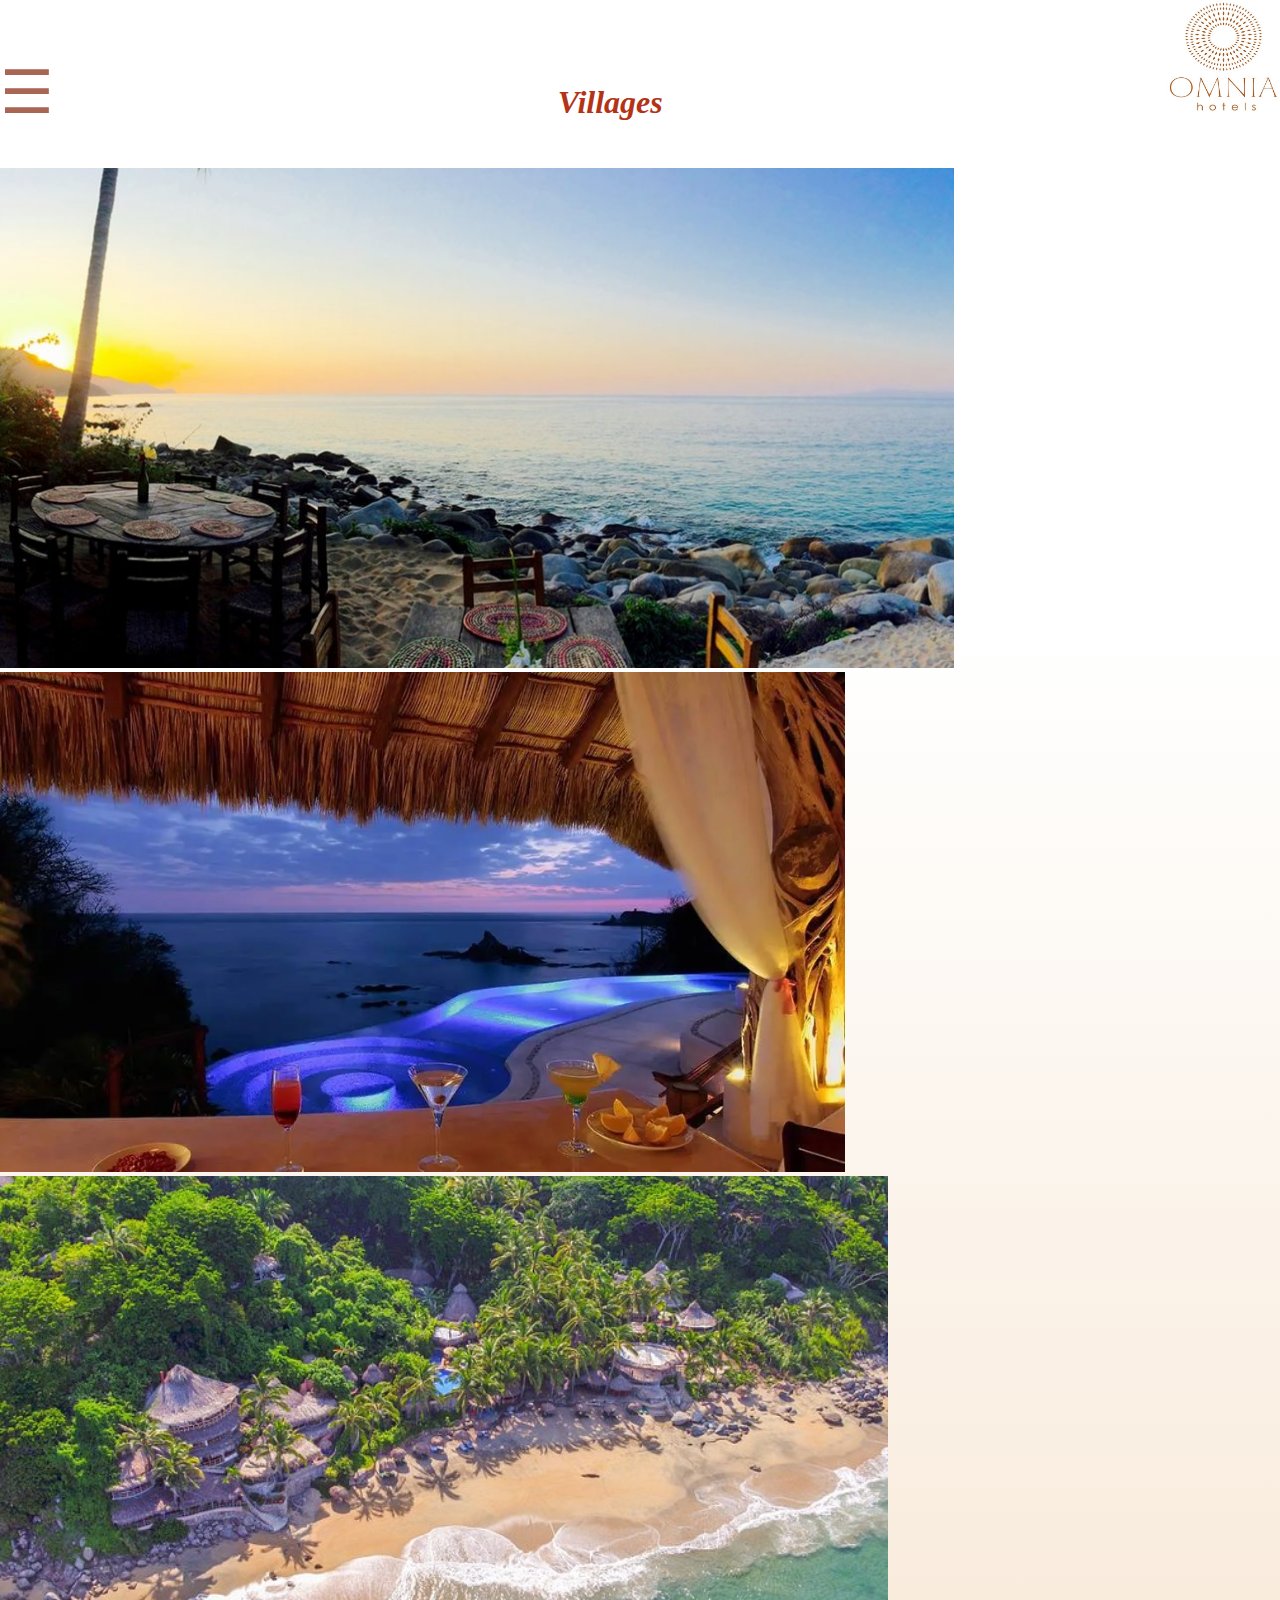
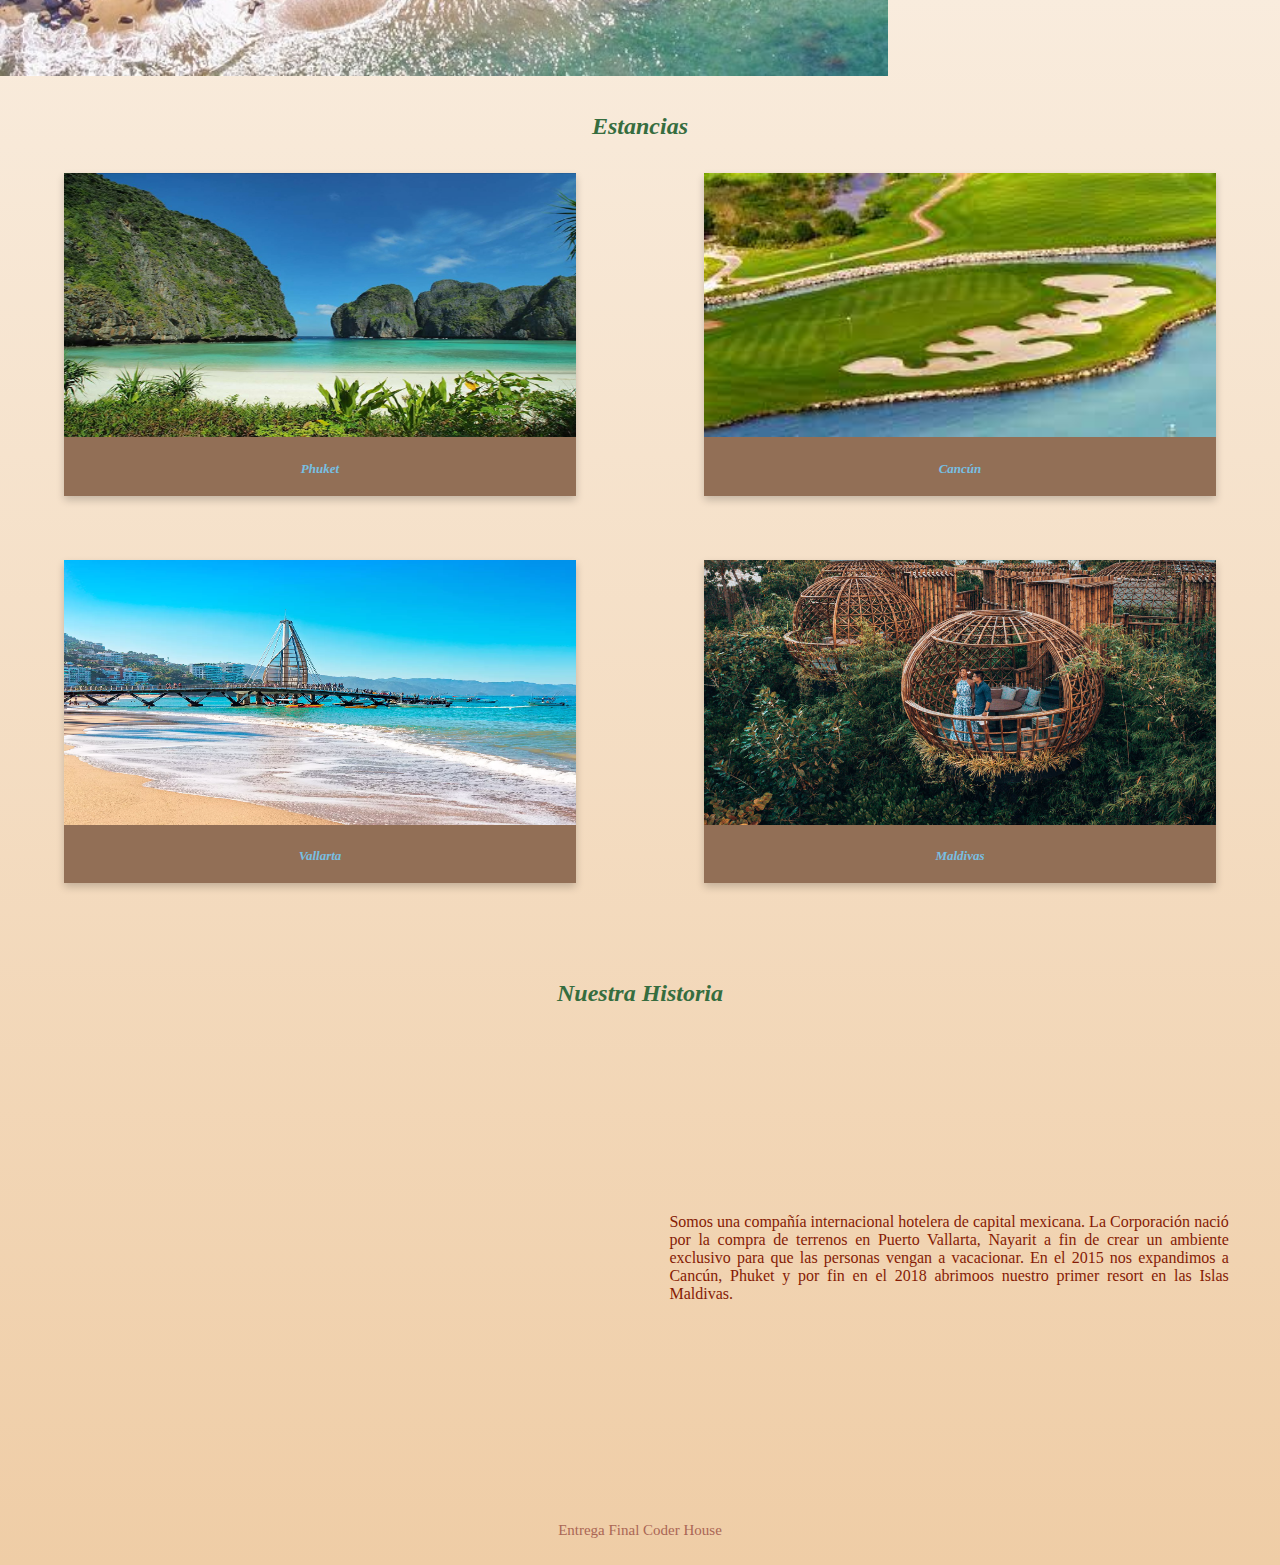
<file: index.html>
<!DOCTYPE html>
<html lang="en">

<head>
    <meta charset="UTF-8">
    <meta http-equiv="X-UA-Compatible" content="IE=edge">
    <meta name="viewport" content="width=device-width, initial-scale=1.0">
    <title>The Omnia</title>
    <link rel="stylesheet" href="https://cdn.jsdelivr.net/npm/bootstrap-icons@1.10.3/font/bootstrap-icons.css">
    <link href="https://cdn.jsdelivr.net/npm/bootstrap@5.3.0-alpha1/dist/css/bootstrap.min.css" rel="stylesheet"
        integrity="sha384-GLhlTQ8iRABdZLl6O3oVMWSktQOp6b7In1Zl3/Jr59b6EGGoI1aFkw7cmDA6j6gD" crossorigin="anonymous">
    <link rel="stylesheet" href="assets/css/main.css" />
    <meta name="description" content="hoteles boutique en vallarta">
    <link rel="icon" type="image/x-icon" href="assets/img/omnia hotel.jpeg">
    <meta name="keywords" content="hoteles en vallarta, golf en vallarta, spa en vallarta">
    <meta name="viewport" content="width=device-width, initial-scale=1">


</head>

<body>

    <!-- logo, titulo menu -->

    <header id="header">

        <div>
            <img class="logo" src="assets/img/omnia hotel.jpeg" alt="50" height="50">
        </div>

        <h1>Villages</h1>

        <div id="myNav" class="overlay">
            <a href="javascript:void(0)" class="closebtn" onclick="closeNav()">&times;</a>
            <div class="overlay-content">
                <a href="file:///Users/anagglez/Desktop/EntregaFinal+Gonzalez/index.html">Inicio</a>
                <a href="file:///Users/anagglez/Desktop/EntregaFinal+Gonzalez/bungalow.html">Bungalows</a>
                <a href="file:///Users/anagglez/Desktop/EntregaFinal+Gonzalez/Suites.html">Suites</a>
                <a href="file:///Users/anagglez/Desktop/EntregaFinal+Gonzalez/Spa.html">Spa</a>
                <a href="file:///Users/anagglez/Desktop/EntregaFinal+Gonzalez/golf.html">Golf</a>

            </div>
        </div>

        <span class="rayas" style="font-size:60px;cursor:pointer" onclick="openNav()">&#9776; </span>

    </header>

    <div id="contenedor-global">

        <!-- Contenido  -->
        <main id="contenido-global">

            <!-- Carrusel de Bootstrap -->
            <div id="carouselExampleSlidesOnly" class="carousel slide" data-bs-ride="carousel">
                <div class="carousel-inner">
                    <div class="carousel-item active">
                        <img src="assets/img/hotelesvallarta.jpeg" class="d-block w-100" alt="..." height="500">
                    </div>
                    <div class="carousel-item">
                        <img src="assets/img/hotelesvallarta2.jpeg" class="d-block w-100" alt="..." height="500">
                    </div>
                    <div class="carousel-item">
                        <img src="assets/img/hotelesvallarta3.jpeg" class="d-block w-100" alt="..." height="500">
                    </div>
                </div>
            </div>

            <!-- Lugares -->

            <h2>Estancias</h2>

            <div id="locaciones">

                <div class="card1">
                    <img src="assets/img/phuket.jpeg" alt="Avatar" height=100 style="width:100%">
                    <div class="container">
                        <h4><b>Phuket</b></h4>
                    </div>
                </div>

                <div class="card2">
                    <img src="assets/img/cancun.jpeg" alt="Avatar" height=100 style="width:100%">
                    <div class="container">
                        <h4><b>Cancún</b></h4>
                    </div>
                </div>

                <div class="card3">
                    <img src="assets/img/vallarta.webp" alt="Avatar" height=100 style="width:100%">
                    <div class="container">
                        <h4><b>Vallarta</b></h4>
                    </div>
                </div>

                <div class="card4">
                    <img src="assets/img/maldives.jpeg" alt="Avatar" height=100 style="width:100%">
                    <div class="container">
                        <h4><b>Maldivas</b></h4>
                    </div>
                </div>

            </div>



            <!-- Video -->

            <h2>Nuestra Historia</h2>

            <div id="explicacion">
                <iframe class="video" width="500" height="400" src="https://www.youtube.com/embed/mBd3V5em8AQ"
                    title="YouTube video player" frameborder="0"
                    allow="accelerometer; autoplay; clipboard-write; encrypted-media; gyroscope; picture-in-picture"
                    allowfullscreen width="50%"></iframe>
                </video>

                <P class="texto">
                    Somos una compañía internacional hotelera de capital mexicana. La Corporación nació por la compra de terrenos en Puerto Vallarta, Nayarit a fin de crear un ambiente exclusivo para que las personas vengan a vacacionar. En el 2015 nos expandimos a Cancún, Phuket y por fin en el 2018 abrimoos nuestro primer resort en las Islas Maldivas.
                </P>
              

            </div>

        </main>

        <div class="footer">
            Entrega Final Coder House
        </div>

    </div>

    <script src="https://cdn.jsdelivr.net/npm/bootstrap@5.3.0-alpha1/dist/js/bootstrap.bundle.min.js"
        integrity="sha384-w76AqPfDkMBDXo30jS1Sgez6pr3x5MlQ1ZAGC+nuZB+EYdgRZgiwxhTBTkF7CXvN"
        crossorigin="anonymous"></script>

    <script>
        function openNav() {
            document.getElementById("myNav").style.width = "100%";
        }

        function closeNav() {
            document.getElementById("myNav").style.width = "0%";
        }

    </script>
</body>



</html>
</file>
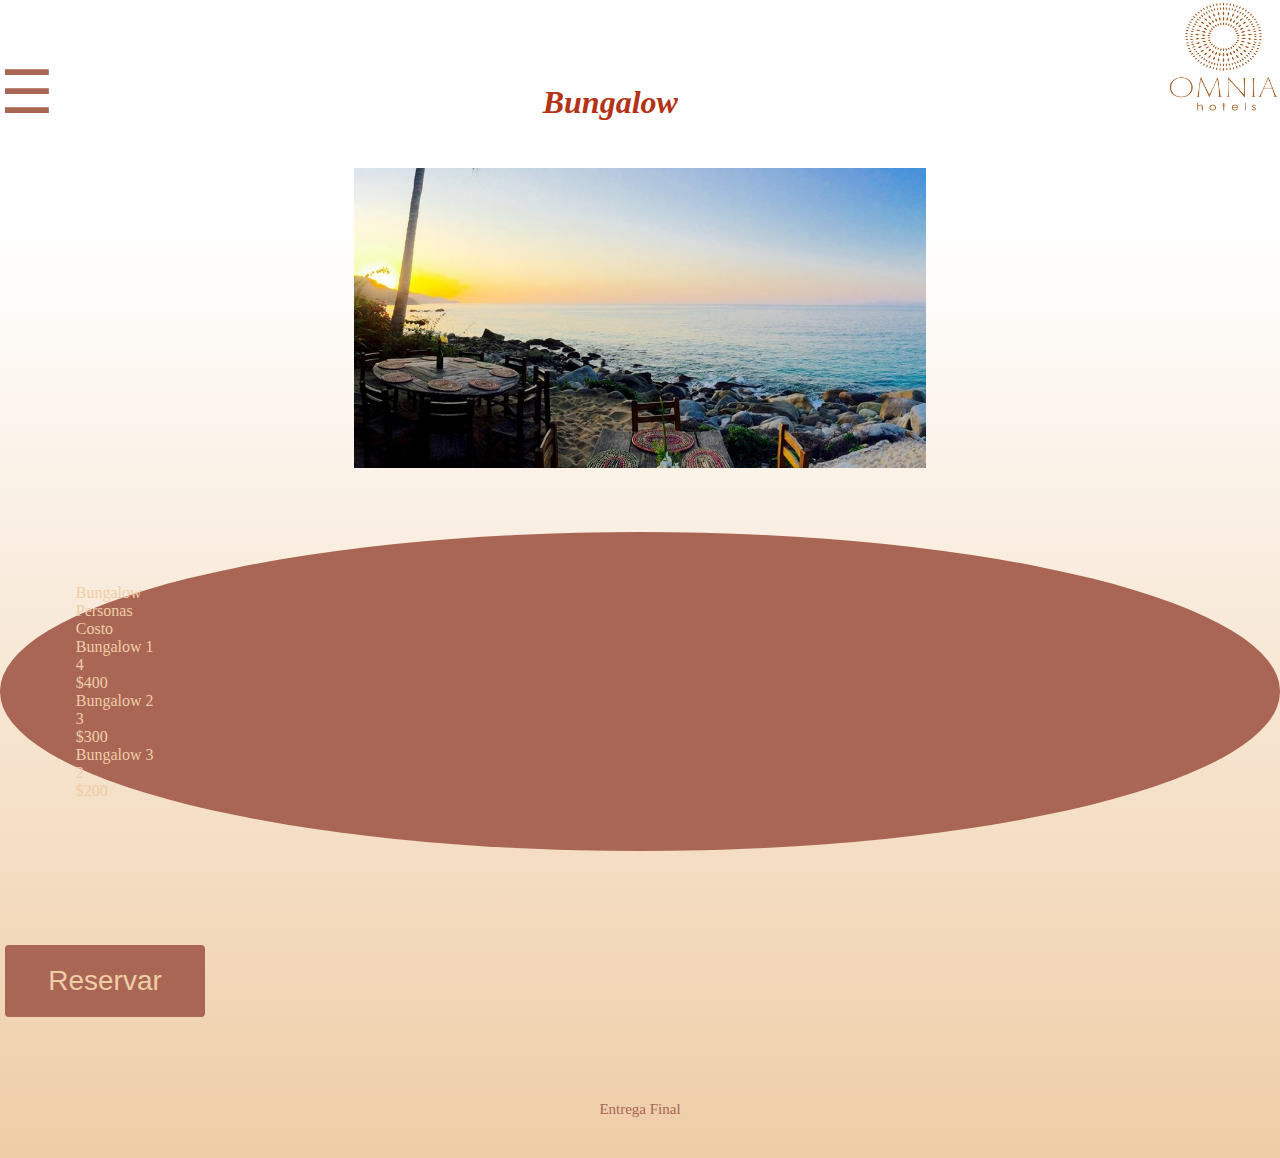
<file: bungalow.html>
<!DOCTYPE html>
<html lang="en">

<head>
    <meta charset="UTF-8">
    <meta http-equiv="X-UA-Compatible" content="IE=edge">
    <meta name="viewport" content="width=device-width, initial-scale=1.0">
    <title>Bungalows</title>
    <link rel="stylesheet" href="https://cdn.jsdelivr.net/npm/bootstrap-icons@1.10.3/font/bootstrap-icons.css">
    <link href="https://cdn.jsdelivr.net/npm/bootstrap@5.3.0-alpha1/dist/css/bootstrap.min.css" rel="stylesheet"
        integrity="sha384-GLhlTQ8iRABdZLl6O3oVMWSktQOp6b7In1Zl3/Jr59b6EGGoI1aFkw7cmDA6j6gD" crossorigin="anonymous">
    <link rel="stylesheet" href="assets/css/main.css" />
    <meta name="description" content="hoteles boutique en vallarta">
    <link rel="icon" type="image/x-icon" href="assets/img/omnia hotel.jpeg">
    <meta name="keywords" content="hoteles en vallarta, golf en vallarta, spa en vallarta">
    <meta name="viewport" content="width=device-width, initial-scale=1">


</head>

<body class="simple-linear">

    <div>
        <header id="header">
            <div>
                <img class="logo" src="assets/img/omnia hotel.jpeg" alt="100" height="100">
            </div>

            <div>
                <h1>Bungalow</h1>
            </div>

            <div id="myNav" class="overlay">
                <a href="javascript:void(0)" class="closebtn" onclick="closeNav()">&times;</a>
                <div class="overlay-content">
                    <a href="file:///Users/anagglez/Desktop/EntregaFinal+Gonzalez/index.html">Inicio</a>
                    <a href="file:///Users/anagglez/Desktop/EntregaFinal+Gonzalez/bungalow.html">Bungalows</a>
                    <a href="file:///Users/anagglez/Desktop/EntregaFinal+Gonzalez/Suites.html">Suites</a>
                    <a href="file:///Users/anagglez/Desktop/EntregaFinal+Gonzalez/Spa.html">Spa</a>
                    <a href="file:///Users/anagglez/Desktop/EntregaFinal+Gonzalez/golf.html">Golf</a>

                </div>
            </div>

            <span class="rayas" style="font-size:60px;cursor:pointer" onclick="openNav()">&#9776; </span>

        </header>

        <!--empiezan las coizaciones -->

        <div id="main">

            <div class="bungalow-imagen">
                <img src="assets/img/hotelesvallarta.jpeg" alt="250px" alt="300" height="300">
            </div>
            
            <div class="bunga">
                <div class="container text-center">
                    <div class="row row-cols-3">
                        <div class="col">Bungalow</div>
                        <div class="col">Personas</div>
                        <div class="col">Costo</div>

                        <div class="col">Bungalow 1</div>
                        <div class="col">4</div>
                        <div class="col">$400</div>
                        <div class="col">Bungalow 2</div>
                        <div class="col">3</div>
                        <div class="col">$300</div>
                        <div class="col">Bungalow 3</div>
                        <div class="col">2</div>
                        <div class="col">$200</div>
                    </div>
                </div>
            </div>

            <div class="boton">
                <button class="button"><span> Reservar </span></button>
            </div>

        </div>

        <footer class="footer">
            <p>Entrega Final</p>
        </footer>
    </div>

    <script src="https://cdn.jsdelivr.net/npm/bootstrap@5.3.0-alpha1/dist/js/bootstrap.bundle.min.js"
        integrity="sha384-w76AqPfDkMBDXo30jS1Sgez6pr3x5MlQ1ZAGC+nuZB+EYdgRZgiwxhTBTkF7CXvN"
        crossorigin="anonymous"></script>

    <script>
        function openNav() {
            document.getElementById("myNav").style.width = "100%";
        }

        function closeNav() {
            document.getElementById("myNav").style.width = "0%";
        }

    </script>

</body>


</html>
</file>
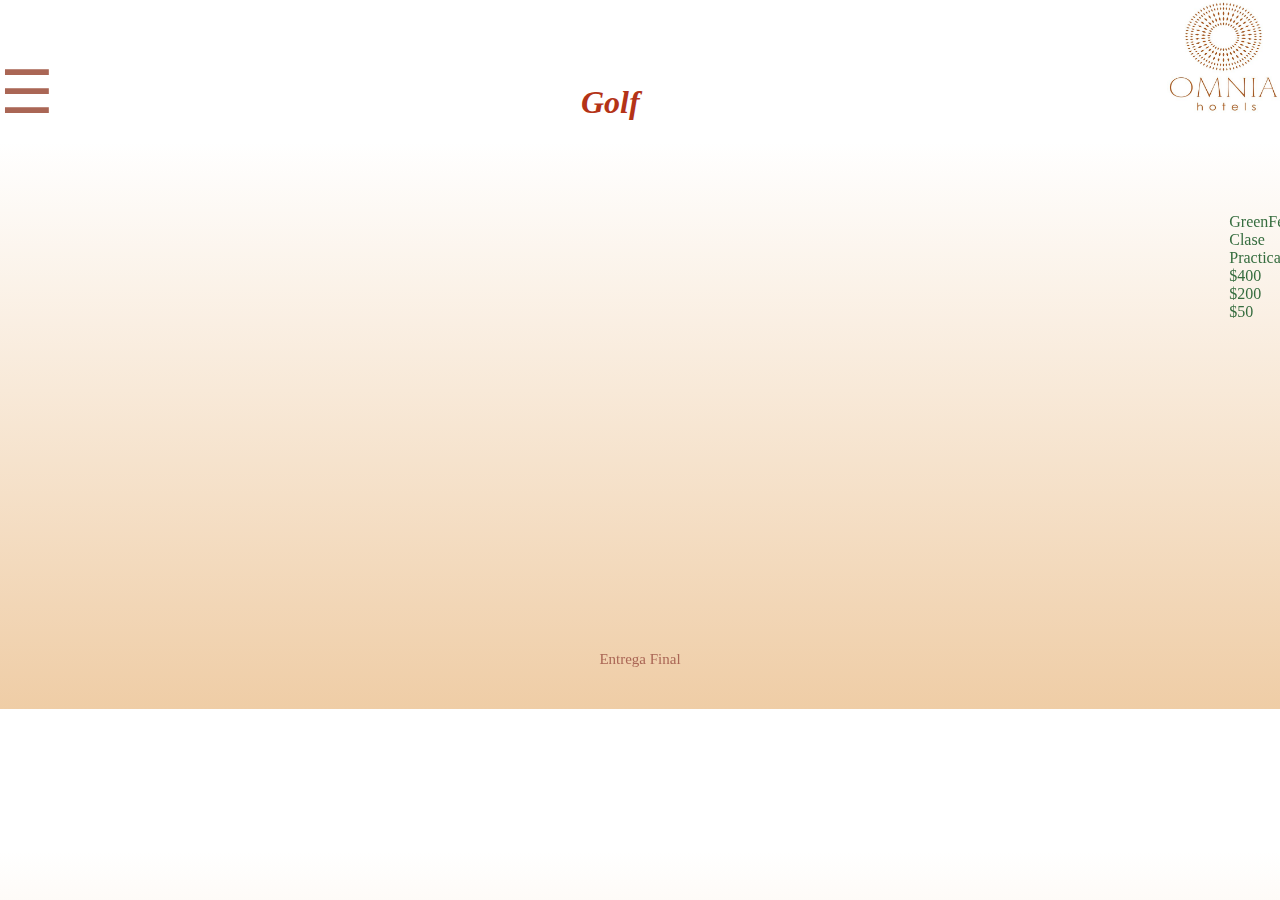
<file: golf.html>
<!DOCTYPE html>
<html lang="en">

<head>
    <meta charset="UTF-8">
    <meta http-equiv="X-UA-Compatible" content="IE=edge">
    <meta name="viewport" content="width=device-width, initial-scale=1.0">
    <title>The Omnia</title>
    <link rel="stylesheet" href="https://cdn.jsdelivr.net/npm/bootstrap-icons@1.10.3/font/bootstrap-icons.css">
    <link href="https://cdn.jsdelivr.net/npm/bootstrap@5.3.0-alpha1/dist/css/bootstrap.min.css" rel="stylesheet"
        integrity="sha384-GLhlTQ8iRABdZLl6O3oVMWSktQOp6b7In1Zl3/Jr59b6EGGoI1aFkw7cmDA6j6gD" crossorigin="anonymous">
    <link rel="stylesheet" href="assets/css/main.css" />
    <meta name="description" content="hoteles boutique en vallarta">
    <link rel="icon" type="image/x-icon" href="assets/img/omnia hotel.jpeg">
    <meta name="keywords" content="hoteles en vallarta, golf en vallarta, spa en vallarta">
    <meta name="viewport" content="width=device-width, initial-scale=1">


</head>

<body class="simple-linear">

    <div>

        <header id="header">
            <div>
                <img class="logo" src="assets/img/omnia hotel.jpeg" alt="150" height="150">
            </div>

            <div>
                <h1>Golf</h1>
            </div>

            <div id="myNav" class="overlay">
                <a href="javascript:void(0)" class="closebtn" onclick="closeNav()">&times;</a>
                <div class="overlay-content">
                    <a href="file:///Users/anagglez/Desktop/EntregaFinal+Gonzalez/index.html">Inicio</a>
                    <a href="file:///Users/anagglez/Desktop/EntregaFinal+Gonzalez/bungalow.html">Bungalows</a>
                    <a href="file:///Users/anagglez/Desktop/EntregaFinal+Gonzalez/Suites.html">Suites</a>
                    <a href="file:///Users/anagglez/Desktop/EntregaFinal+Gonzalez/Spa.html">Spa</a>
                    <a href="file:///Users/anagglez/Desktop/EntregaFinal+Gonzalez/golf.html">Golf</a>

                </div>
            </div>

            <span class="rayas" style="font-size:60px;cursor:pointer" onclick="openNav()">&#9776; </span>

        </header>

        <section class="golf">

            <div>
                <iframe width="600" height="400" src="https://www.youtube.com/embed/qyxq2YuLXNY"
                    tititle="YouTube video player" frameborder="0"
                    allow="accelerometer; autoplay; clipboard-write; encrypted-media; gyroscope; picture-in-picture"
                    allowfullscreen></iframe></video>
            </div>

            <div class="container text-center">
                <div class="precios">
                    <div class="row">
                        <div class="col-6 col-sm-3">GreenFee</div>
                        <div class="col-6 col-sm-3">Clase</div>
                        <div class="col-6 col-sm-3">Practica</div>
                        <!-- Force next columns to break to new line -->
                        <div class="w-100"></div>
                        <div class="col-6 col-sm-3">$400</div>
                        <div class="col-6 col-sm-3">$200</div>
                        <div class="col-6 col-sm-3">$50</div>
                    </div>
                </div>
            </div>

        </section>



        <footer class="footer">
            <p>Entrega Final</p>
        </footer>

    </div>

    <script src="https://cdn.jsdelivr.net/npm/bootstrap@5.3.0-alpha1/dist/js/bootstrap.bundle.min.js"
        integrity="sha384-w76AqPfDkMBDXo30jS1Sgez6pr3x5MlQ1ZAGC+nuZB+EYdgRZgiwxhTBTkF7CXvN"
        crossorigin="anonymous"></script>

    <script>
        function openNav() {
            document.getElementById("myNav").style.width = "100%";
        }

        function closeNav() {
            document.getElementById("myNav").style.width = "0%";
        }

    </script>

</body>


</html>
</file>
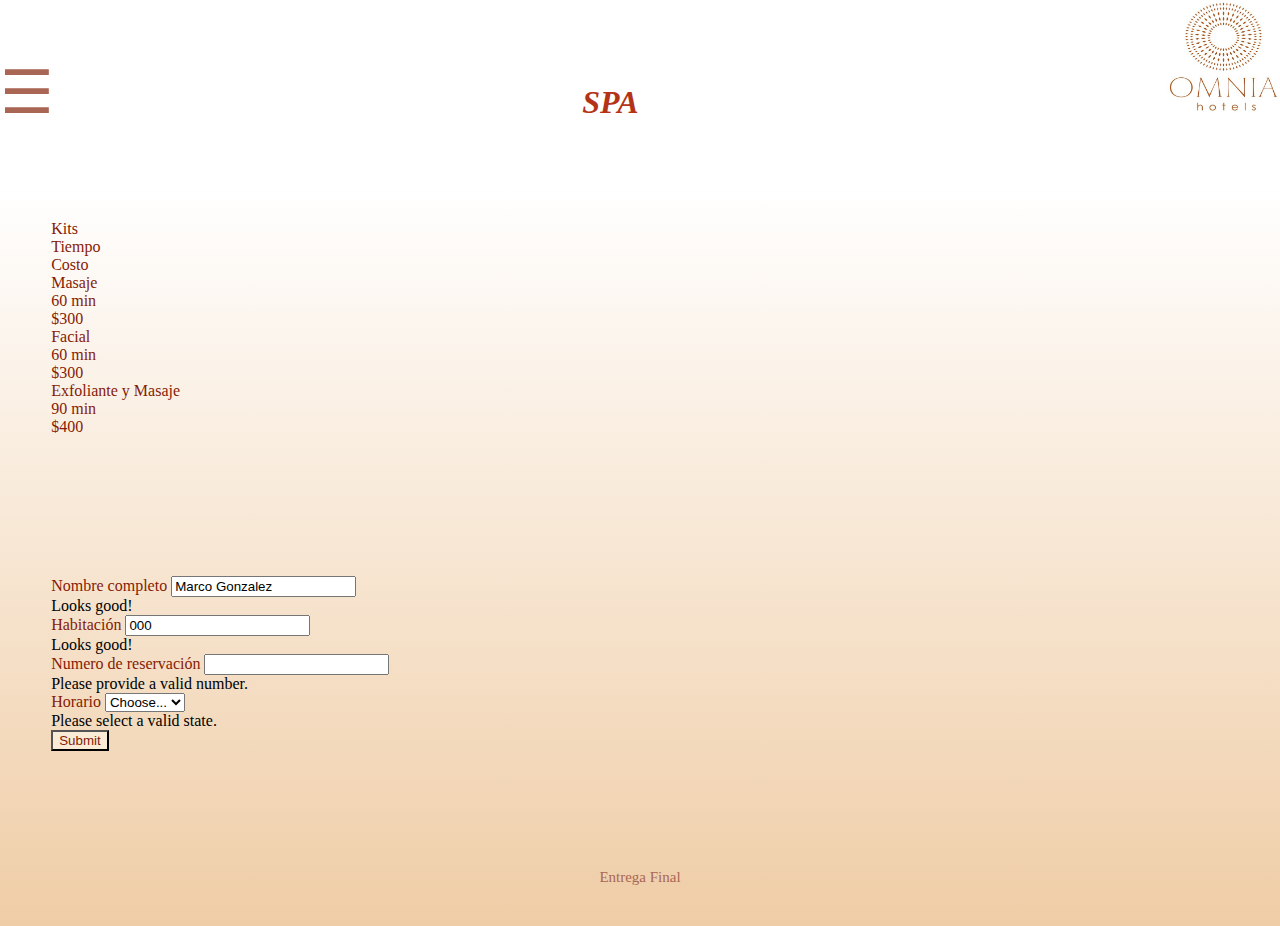
<file: Spa.html>
<!DOCTYPE html>
<html lang="en">

<head>
    <meta charset="UTF-8">
    <meta http-equiv="X-UA-Compatible" content="IE=edge">
    <meta name="viewport" content="width=device-width, initial-scale=1.0">
    <title>The Omnia</title>
    <link rel="stylesheet" href="https://cdn.jsdelivr.net/npm/bootstrap-icons@1.10.3/font/bootstrap-icons.css">
    <link href="https://cdn.jsdelivr.net/npm/bootstrap@5.3.0-alpha1/dist/css/bootstrap.min.css" rel="stylesheet"
        integrity="sha384-GLhlTQ8iRABdZLl6O3oVMWSktQOp6b7In1Zl3/Jr59b6EGGoI1aFkw7cmDA6j6gD" crossorigin="anonymous">
    <link rel="stylesheet" href="assets/css/main.css" />
    <meta name="description" content="hoteles boutique en vallarta">
    <link rel="icon" type="image/x-icon" href="assets/img/omnia hotel.jpeg">
    <meta name="keywords" content="hoteles en vallarta, golf en vallarta, spa en vallarta">
    <meta name="viewport" content="width=device-width, initial-scale=1">


</head>

<body class="simple-linear">

    <div>

        <header id="header">

            <div>
                <img class="logo" src="assets/img/omnia hotel.jpeg" alt="150" height="150">
            </div>

            <div>
                <h1>SPA</h1>
            </div>

            <div id="myNav" class="overlay">
                <a href="javascript:void(0)" class="closebtn" onclick="closeNav()">&times;</a>
                <div class="overlay-content">
                    <a href="file:///Users/anagglez/Desktop/EntregaFinal+Gonzalez/index.html">Inicio</a>
                    <a href="file:///Users/anagglez/Desktop/EntregaFinal+Gonzalez/bungalow.html">Bungalows</a>
                    <a href="file:///Users/anagglez/Desktop/EntregaFinal+Gonzalez/Suites.html">Suites</a>
                    <a href="file:///Users/anagglez/Desktop/EntregaFinal+Gonzalez/Spa.html">Spa</a>
                    <a href="file:///Users/anagglez/Desktop/EntregaFinal+Gonzalez/golf.html">Golf</a>

                </div>
            </div>

            <span class="rayas" style="font-size:60px;cursor:pointer" onclick="openNav()">&#9776; </span>

        </header>

        <div class="SPA__2">

            <div class="container text-center">
                <div class="row row-cols-3">
                    <div class="col">Kits</div>
                    <div class="col">Tiempo</div>
                    <div class="col">Costo</div>

                    <div class="col">Masaje</div>
                    <div class="col">60 min</div>
                    <div class="col">$300</div>
                    <div class="col">Facial</div>
                    <div class="col">60 min</div>
                    <div class="col">$300</div>
                    <div class="col">Exfoliante y Masaje</div>
                    <div class="col">90 min</div>
                    <div class="col">$400</div>
                </div>
            </div>

            <form class="row" novalidate>
                <div class="col-md-4">
                    <label for="validationCustom01" class="form-label">Nombre completo</label>
                    <input type="text" class="form-control" id="validationCustom01" value="Marco Gonzalez" required>
                    <div class="valid-feedback">
                        Looks good!
                    </div>
                </div>
                <div class="col-md-4">
                    <label for="validationCustom02" class="form-label">Habitación</label>
                    <input type="text" class="form-control" id="validationCustom02" value="000" required>
                    <div class="valid-feedback">
                        Looks good!
                    </div>
                </div>
                <div class="col-md-6">
                    <label for="validationCustom03" class="form-label">Numero de reservación</label>
                    <input type="text" class="form-control" id="validationCustom03" required>
                    <div class="invalid-feedback">
                        Please provide a valid number.
                    </div>
                </div>
                <div class="col-md-3">
                    <label for="validationCustom04" class="form-label">Horario</label>
                    <select class="form-select" id="validationCustom04" required>
                        <option selected disabled value="">Choose...</option>
                        <option>12:00 pm</option>
                        <option>13:00 pm</option>
                        <option>14:00 pm</option>
                        <option>15:00 pm</option>
                        <option>16:00 pm</option>
                    </select>

                    <div class="invalid-feedback">
                        Please select a valid state.
                    </div>
                </div>

                <div class="col-12">
                    <button class="btn" type="submit">Submit</button>
                </div>
                
            </form>
        </div>
    </div>

   

    </div>

    <footer class="footer">
        <p>Entrega Final</p>
    </footer>
    </div>

    <script src="https://cdn.jsdelivr.net/npm/bootstrap@5.3.0-alpha1/dist/js/bootstrap.bundle.min.js"
        integrity="sha384-w76AqPfDkMBDXo30jS1Sgez6pr3x5MlQ1ZAGC+nuZB+EYdgRZgiwxhTBTkF7CXvN"
        crossorigin="anonymous"></script>

    <script>
        function openNav() {
            document.getElementById("myNav").style.width = "100%";
        }

        function closeNav() {
            document.getElementById("myNav").style.width = "0%";
        }

    </script>

</body>


</html>
</file>
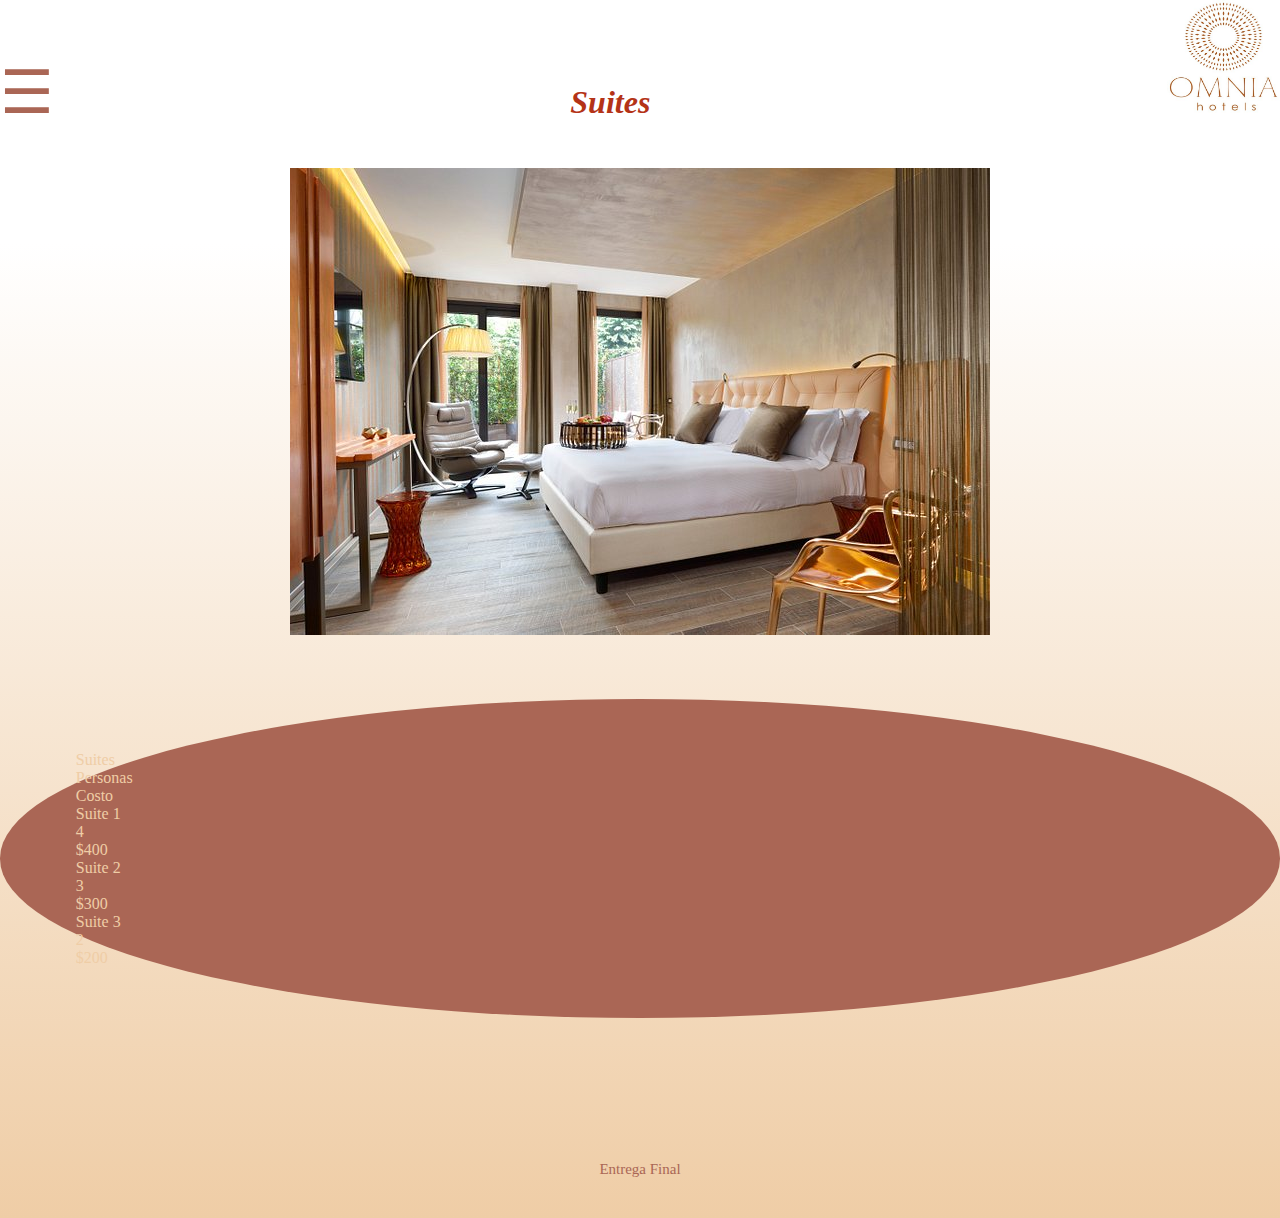
<file: Suites.html>
<!DOCTYPE html>
<html lang="en">

<head>
    <meta charset="UTF-8">
    <meta http-equiv="X-UA-Compatible" content="IE=edge">
    <meta name="viewport" content="width=device-width, initial-scale=1.0">
    <title>The Omnia</title>
    <link rel="stylesheet" href="https://cdn.jsdelivr.net/npm/bootstrap-icons@1.10.3/font/bootstrap-icons.css">
    <link href="https://cdn.jsdelivr.net/npm/bootstrap@5.3.0-alpha1/dist/css/bootstrap.min.css" rel="stylesheet"
        integrity="sha384-GLhlTQ8iRABdZLl6O3oVMWSktQOp6b7In1Zl3/Jr59b6EGGoI1aFkw7cmDA6j6gD" crossorigin="anonymous">
    <link rel="stylesheet" href="assets/css/main.css" />
    <meta name="description" content="hoteles boutique en vallarta">
    <link rel="icon" type="image/x-icon" href="assets/img/omnia hotel.jpeg">
    <meta name="keywords" content="hoteles en vallarta, golf en vallarta, spa en vallarta">
    <meta name="viewport" content="width=device-width, initial-scale=1">


</head>

<body class="simple-linear">

    <div>

        <header id="header">
            <div>
                <img class="logo" src="assets/img/omnia hotel.jpeg" alt="150" height="150">
            </div>

            <div>
                <h1>Suites</h1>
            </div>

            <div id="myNav" class="overlay">
                <a href="javascript:void(0)" class="closebtn" onclick="closeNav()">&times;</a>
                <div class="overlay-content">
                    <a href="file:///Users/anagglez/Desktop/EntregaFinal+Gonzalez/index.html">Inicio</a>
                    <a href="file:///Users/anagglez/Desktop/EntregaFinal+Gonzalez/bungalow.html">Bungalows</a>
                    <a href="file:///Users/anagglez/Desktop/EntregaFinal+Gonzalez/Suites.html">Suites</a>
                    <a href="file:///Users/anagglez/Desktop/EntregaFinal+Gonzalez/Spa.html">Spa</a>
                    <a href="file:///Users/anagglez/Desktop/EntregaFinal+Gonzalez/golf.html">Golf</a>

                </div>
            </div>

            <span class="rayas" style="font-size:60px;cursor:pointer" onclick="openNav()">&#9776; </span>


        </header>

        <!--empiezan las coizaciones -->

        <div id="main">

            <div class="bungalow-imagen">
                <img src="assets/img/suitesvallarta.jpeg" alt="250px">
            </div>

            <div class="bunga">
                <div class="container text-center">
                    <div class="row row-cols-3">
                        <div class="col">Suites</div>
                        <div class="col">Personas</div>
                        <div class="col">Costo</div>

                        <div class="col">Suite 1</div>
                        <div class="col">4</div>
                        <div class="col">$400</div>
                        <div class="col">Suite 2</div>
                        <div class="col">3</div>
                        <div class="col">$300</div>
                        <div class="col">Suite 3</div>
                        <div class="col">2</div>
                        <div class="col">$200</div>
                    </div>
                </div>
            </div>

        </div>

        <footer class="footer">
            <p>Entrega Final</p>
        </footer>
    </div>


    <script src="https://cdn.jsdelivr.net/npm/bootstrap@5.3.0-alpha1/dist/js/bootstrap.bundle.min.js"
        integrity="sha384-w76AqPfDkMBDXo30jS1Sgez6pr3x5MlQ1ZAGC+nuZB+EYdgRZgiwxhTBTkF7CXvN"
        crossorigin="anonymous"></script>

    <script>
        function openNav() {
            document.getElementById("myNav").style.width = "100%";
        }

        function closeNav() {
            document.getElementById("myNav").style.width = "0%";
        }

    </script>

</body>

</html>
</file>
<file: assets/css/main.css>
@charset "UTF-8";
body {
  margin: 0;
  margin-top: 0;
  margin-bottom: 0;
  padding: 0;
  background-color: white;
  width: 100%;
  background: linear-gradient(white 20%, #EFCDA6 100%);
}

/* Logo, titulo y menu */
#header {
  display: flex;
  flex-direction: row-reverse;
  flex-wrap: nowrap;
  justify-content: space-between;
  align-items: baseline;
  align-content: center;
  padding-bottom: 2%;
}
#header h1 {
  font-style: italic;
  font-family: cursive;
  color: #B43317;
}

.rayas {
  color: #AA6655;
}

.overlay {
  height: 100%;
  width: 0;
  position: fixed;
  z-index: 1;
  top: 0;
  left: 0;
  background-color: rgba(170, 102, 85, 0.9058823529);
  overflow-x: hidden;
  transition: 0.5s;
}
.overlay a {
  padding: 8px;
  text-decoration: none;
  font-size: 36px;
  color: #EFCDA6;
  display: block;
  transition: 0.3s;
}
.overlay a:hover,
.overlay .overlay a:focus {
  color: #f1f1f1;
}

.overlay-content {
  position: relative;
  top: 25%;
  width: 100%;
  text-align: center;
  margin-top: 30px;
}

.overlay .closebtn {
  position: absolute;
  top: 20px;
  right: 45px;
  font-size: 60px;
}

@media screen and (max-height: 450px) {
  .overlay a {
    font-size: 20px;
  }
  .overlay .closebtn {
    font-size: 40px;
    top: 15px;
    right: 35px;
  }
}
/* media queries */
@media screen and (max-width: 1200px) {
  .nav {
    display: flex;
    flex-direction: column;
    flex-wrap: nowrap;
    justify-content: flex-start;
    align-items: center;
    align-content: stretch;
  }
  #main {
    display: flex;
    flex-direction: column;
    flex-wrap: nowrap;
    justify-content: space-between;
    align-items: center;
    align-content: stretch;
  }
  #main .bungalow-imagen {
    margin-bottom: 4%;
  }
}
@media only screen and (max-width: 600px) {
  .img {
    display: flex;
  }
}
@media screen and (min-width: 1400px) {
  #main {
    display: flex;
    flex-direction: row;
    flex-wrap: nowrap;
    justify-content: space-around;
    align-items: center;
    align-content: stretch;
  }
}
@media screen and (max-width: 1400px) {
  .bungalow-imagen {
    display: flex;
    flex-direction: column;
    flex-wrap: nowrap;
    justify-content: space-around;
    align-items: center;
    align-content: stretch;
    margin-bottom: 4%;
  }
}
@media screen and (max-width: 768px) {
  #main {
    justify-content: space-around;
    align-content: stretch;
    display: flex;
    flex-direction: column;
    flex-wrap: nowrap;
    align-items: center;
  }
}
@media screen and (min-width: 768px) {
  #conteiner {
    display: flex;
    flex-direction: column;
    flex-wrap: nowrap;
    justify-content: space-around;
    align-items: center;
    align-content: stretch;
  }
  .logo {
    height: 3cm;
    width: 3cm;
  }
}
@media screen and (min-width: 1200px) {
  #conteiner {
    display: flex;
    flex-direction: row;
    flex-wrap: nowrap;
    justify-content: space-between;
    align-items: center;
  }
  .row {
    margin-left: 4%;
  }
}
/* Pagina de inicio */
h2 {
  padding: 1%;
  text-align: center;
  color: #366D3F;
  font-family: italic;
  font-style: italic;
}

#locaciones {
  display: flex;
  flex-direction: column;
  flex-wrap: wrap;
  justify-content: space-around;
  align-items: center;
  align-content: space-around;
}
#locaciones h4 {
  text-align: center;
  font-style: oblique;
  font-size: small;
}
@media screen and (min-width: 768px) {
  #locaciones {
    display: flex;
    flex-direction: row;
  }
  #locaciones img {
    height: 7cm;
  }
}
#locaciones .card1 {
  box-shadow: 0 4px 8px 0 rgba(0, 0, 0, 0.2);
  transition: 0.3s;
  width: 40%;
  margin-bottom: 5%;
  background-color: #926F56;
  color: #77BFE2;
}
#locaciones .card1:hover {
  box-shadow: 0 8px 16px 0 rgba(0, 0, 0, 0.2);
}
#locaciones .card2 {
  box-shadow: 0 4px 8px 0 rgba(0, 0, 0, 0.2);
  transition: 0.3s;
  width: 40%;
  margin-bottom: 5%;
  background-color: #926F56;
  color: #77BFE2;
}
#locaciones .card2:hover {
  box-shadow: 0 8px 16px 0 rgba(0, 0, 0, 0.2);
}
#locaciones .card3 {
  box-shadow: 0 4px 8px 0 rgba(0, 0, 0, 0.2);
  transition: 0.3s;
  width: 40%;
  margin-bottom: 5%;
  background-color: #926F56;
  color: #77BFE2;
}
#locaciones .card3:hover {
  box-shadow: 0 8px 16px 0 rgba(0, 0, 0, 0.2);
}
#locaciones .card4 {
  box-shadow: 0 4px 8px 0 rgba(0, 0, 0, 0.2);
  transition: 0.3s;
  width: 40%;
  margin-bottom: 5%;
  background-color: #926F56;
  color: #77BFE2;
}
#locaciones .card4:hover {
  box-shadow: 0 8px 16px 0 rgba(0, 0, 0, 0.2);
}
#locaciones .container {
  padding: 2px 16px;
}

#explicacion {
  padding: 1%;
  padding-top: 0%;
  padding-bottom: 1%;
  display: flex;
  flex-direction: column-reverse;
  flex-wrap: wrap;
  justify-content: space-around;
  align-items: center;
  align-content: space-evenly;
}
#explicacion .texto {
  text-align: justify;
  color: #851B05;
  padding-left: 5%;
}
@media screen and (min-width: 1000px) {
  #explicacion {
    margin: 3%;
    display: grid;
    grid-template-columns: 50% 50%;
    grid-template-areas: "video" "texto";
  }
}

/* Bungalows pagina */
.col {
  color: #851B05;
}

#main {
  padding-bottom: 4%;
}

@media screen and (min-width: 1400px) {
  .boton {
    margin-top: 20%;
  }
}
.button {
  border-radius: 4px;
  background-color: #AA6655;
  border: none;
  color: #EFCDA6;
  text-align: center;
  font-size: 28px;
  padding: 20px;
  width: 200px;
  transition: all 0.5s;
  cursor: pointer;
  margin: 5px;
  margin-top: 30px;
}
.button span {
  cursor: pointer;
  display: inline-block;
  position: relative;
  transition: 0.5s;
}
.button span:after {
  content: "»";
  position: absolute;
  opacity: 0;
  top: 0;
  right: -20px;
  transition: 0.5s;
}
.button:hover span {
  padding-right: 25px;
}
.button:hover span:after {
  opacity: 1;
  right: 0;
}

/* Suites pagina */
.col {
  color: #EFCDA6;
}

/* Golf pagina */
.golf {
  display: flex;
  flex-direction: column;
  flex-wrap: nowrap;
  justify-content: space-between;
  align-items: stretch;
  margin-left: 10%;
  margin-top: 2%;
  margin-bottom: 2%;
}
@media screen and (min-width: 1200px) {
  .golf {
    flex-direction: row;
  }
  .golf .precios {
    margin-top: 30%;
  }
}

.precios {
  margin-top: 2%;
  margin-left: 15%;
  color: #366D3F;
}

/* Bungalows pagina */
.bunga {
  padding-left: 2%;
  margin-top: 5%;
  margin-bottom: 5%;
  padding-top: 4%;
  padding-bottom: 4%;
  background-color: #AA6655;
  color: #77BFE2;
  border-radius: 50%;
}

.bungalow-imagen {
  margin-left: 4%;
  margin-right: 4%;
}

/* Spa pagina */
.SPA__2 {
  display: flex;
  flex-direction: column;
  flex-wrap: nowrap;
  justify-content: space-around;
  align-items: stretch;
}
.SPA__2 .col {
  color: #851B05;
}
.SPA__2 .row {
  margin-top: 4%;
  margin-left: 4%;
  padding-bottom: 7%;
}

.btn {
  color: #851B05;
  background-color: antiquewhite;
}

label {
  color: #851B05;
}

/* Imagen */
.img {
  margin-left: 5cm;
}

/* falta favicon*/
.footer {
  text-align: center;
  padding-top: 1%;
  font-family: Cambria, Cochin, Georgia, Times, "Times New Roman", serif;
  color: #AA6655;
  font-size: 15px;
  padding-bottom: 2%;
}/*# sourceMappingURL=main.css.map */
</file>
